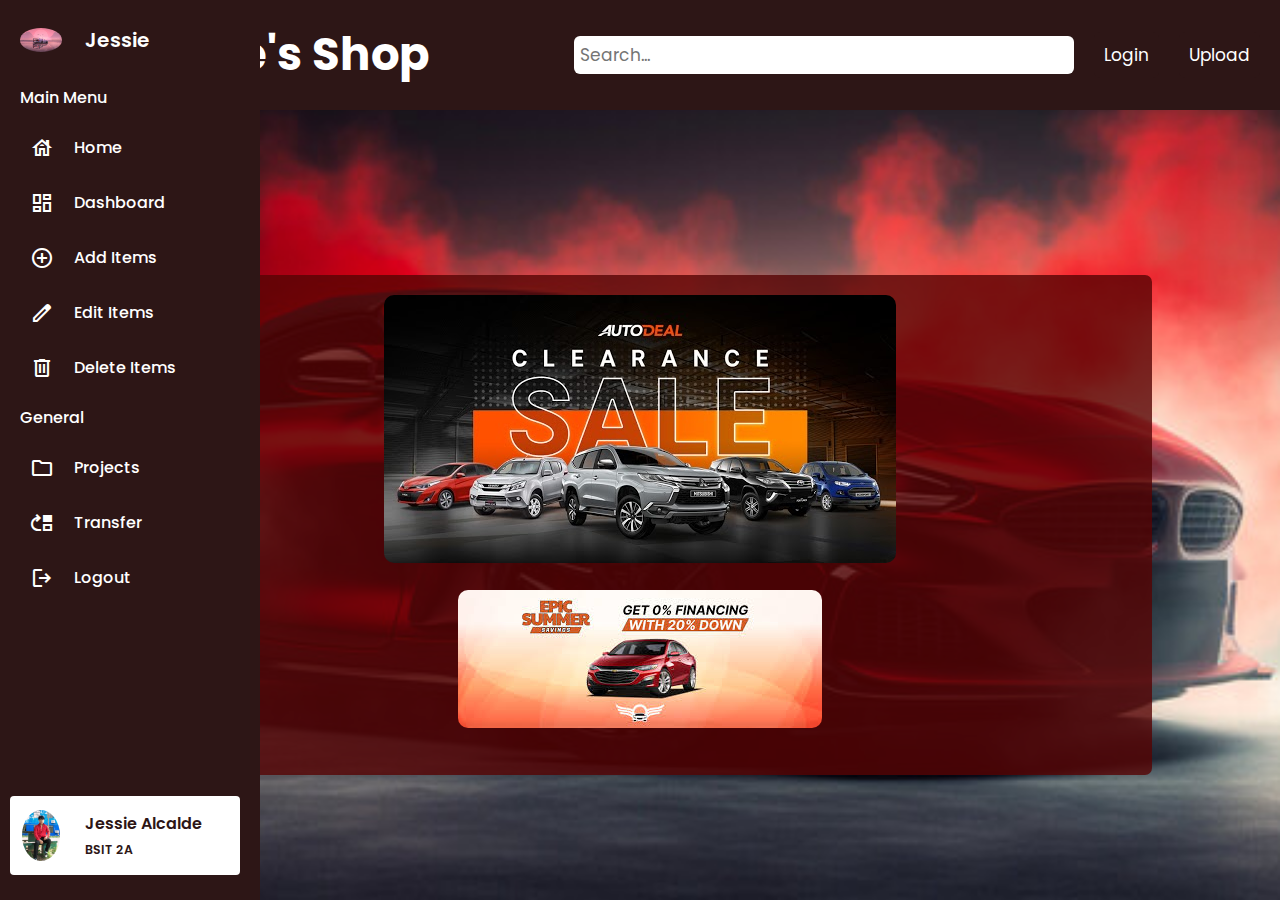
<file: Jessie_Alcalde_Finals/Final_Requirement/finalprojectsirmarvin/index.html>
<!DOCTYPE html>
<html lang="en">
<head>
  <meta charset="UTF-8" />
  <meta name="viewport" content="width=device-width, initial-scale=1.0" />
  <title>FINAL PROJECT</title>
  
  <link rel="stylesheet" href="https://fonts.googleapis.com/css2?family=Material+Symbols+Outlined:opsz,wght,FILL,GRAD@20..48,100..700,0..1,-50..200" />
  <link rel="stylesheet" href="style.css" />
  
</head>
<body>
  
  <aside class="sidebar">
    <div class="sidebar-header">
      <img src="images/logo.jpg" alt="logo" />
      <h2>Jessie</h2>
    </div>
    <ul class="sidebar-links">
      <h4>
        <span>Main Menu</span>
        <div class="menu-separator"></div>
      </h4>
      <li>
        <a href="index.html">
          <span class="material-symbols-outlined"> house </span>
          Home
        </a>
      </li>
      <li>
        <a href="dashboard.html">
          <span class="material-symbols-outlined"> dashboard </span>
          Dashboard
        </a>
      </li>
      <li>
        <a href="additems.html">
          <span class="material-symbols-outlined"> add_circle </span>
          Add Items
        </a>
      </li>
      <li>
        <a href="upitems.html">
          <span class="material-symbols-outlined"> edit </span>
          Edit Items
        </a>
      </li>
      <li>
        <a href="delitems.html">
          <span class="material-symbols-outlined"> delete </span>
          Delete Items
        </a>
      </li>
      <h4>
        <span>General</span>
        <div class="menu-separator"></div>
      </h4>
      <li>
        <a href="#">
          <span class="material-symbols-outlined"> folder </span>
          Projects
        </a>
      </li>
      <li>
        <a href="#">
          <span class="material-symbols-outlined"> move_up </span>
          Transfer
        </a>
      </li>
      <li>
        <a href="login.html">
          <span class="material-symbols-outlined"> logout </span>
          Logout
        </a>
      </li>
    </ul>
    <div class="user-account">
      <div class="user-profile">
        <img src="images/jessiee.jpg" alt="Profile Image" />
        <div class="user-detail">
          <h3>Jessie Alcalde</h3>
          <span>BSIT 2A</span>
        </div>
      </div>
    </div>
  </aside>
  <div class="topbar">
    <h2>Jessie's Shop</h2>
    <input type="text" placeholder="Search...">
    <button type="button" class="login">Login</button>
    <button type="button" class="upload">Upload</button>
  </div>

  <div class="texts">
    <div class="vision">
      <img src="images/vission.jpg" alt="Vission Image" />
    </div>
    <div class="mission">
      <img src="images/mission.jpg" alt="Mission Image" />
    </div>
  </div>
  
</body>
</html>
</file>
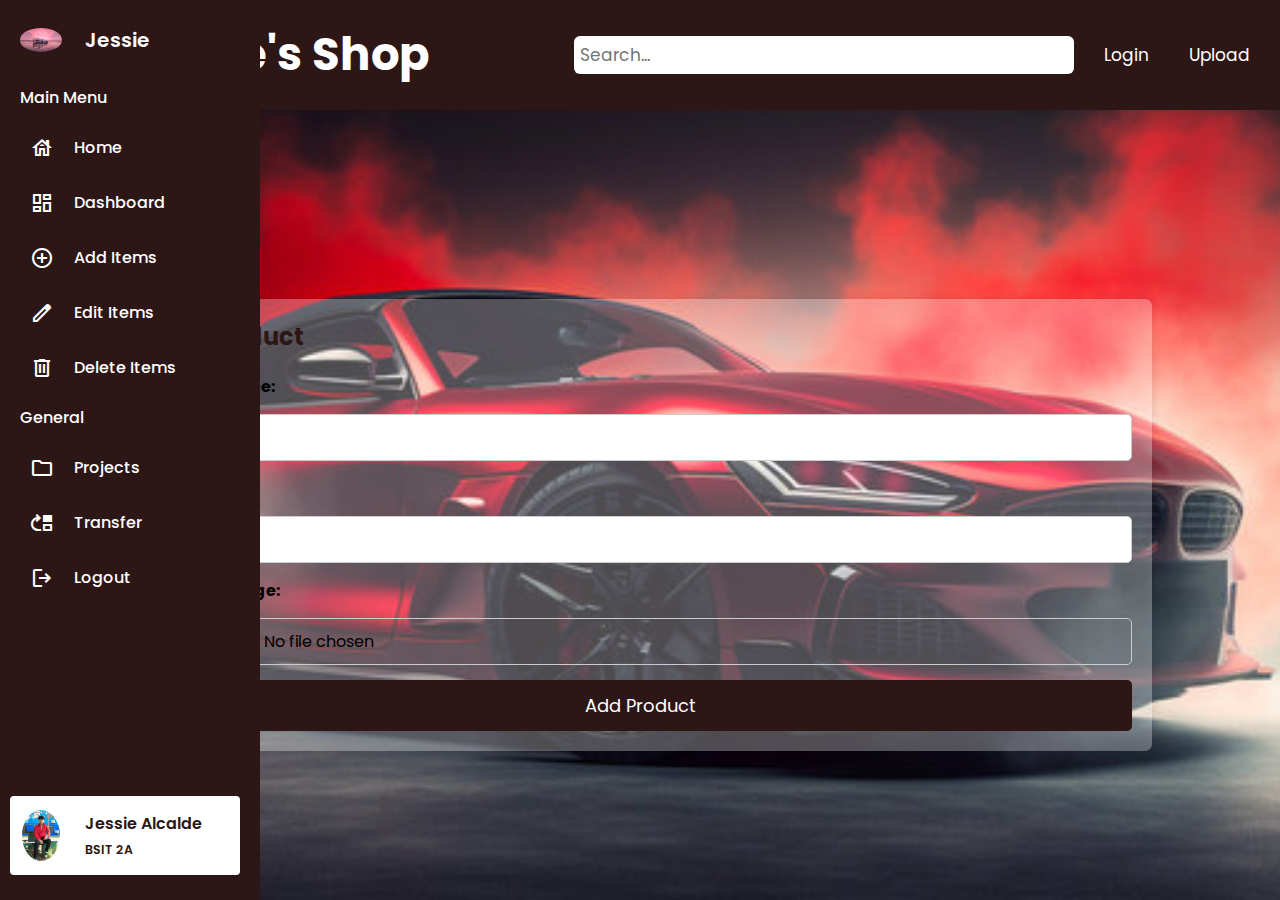
<file: Jessie_Alcalde_Finals/Final_Requirement/finalprojectsirmarvin/additems.html>
<!DOCTYPE html>
<html lang="en">
<head>
  <meta charset="UTF-8" />
  <meta name="viewport" content="width=device-width, initial-scale=1.0" />
  <title>FINAL PROJECT</title>
  
  <link rel="stylesheet" href="https://fonts.googleapis.com/css2?family=Material+Symbols+Outlined:opsz,wght,FILL,GRAD@20..48,100..700,0..1,-50..200" />
  <link rel="stylesheet" href="style.css" />
  
</head>
<body>
  
  <aside class="sidebar">
    <div class="sidebar-header">
      <img src="images/logo.jpg" alt="logo" />
      <h2>Jessie</h2>
    </div>
    <ul class="sidebar-links">
      <h4>
        <span>Main Menu</span>
        <div class="menu-separator"></div>
      </h4>
      <li>
        <a href="index.html">
          <span class="material-symbols-outlined"> house </span>
          Home
        </a>
      </li>
      <li>
        <a href="dashboard.html">
          <span class="material-symbols-outlined"> dashboard </span>
          Dashboard
        </a>
      </li>
      <li>
        <a href="additems.html">
          <span class="material-symbols-outlined"> add_circle </span>
          Add Items
        </a>
      </li>
      <li>
        <a href="upitems.html">
          <span class="material-symbols-outlined"> edit </span>
          Edit Items
        </a>
      </li>
      <li>
        <a href="delitems.html">
          <span class="material-symbols-outlined"> delete </span>
          Delete Items
        </a>
      </li>
      <h4>
        <span>General</span>
        <div class="menu-separator"></div>
      </h4>
      <li>
        <a href="#">
          <span class="material-symbols-outlined"> folder </span>
          Projects
        </a>
      </li>
      <li>
        <a href="#">
          <span class="material-symbols-outlined"> move_up </span>
          Transfer
        </a>
      </li>
      <li>
        <a href="login.html">
          <span class="material-symbols-outlined"> logout </span>
          Logout
        </a>
      </li>
    </ul>
    <div class="user-account">
      <div class="user-profile">
        <img src="images/jessiee.jpg" alt="Profile Image" />
        <div class="user-detail">
          <h3>Jessie Alcalde</h3>
          <span>BSIT 2A</span>
        </div>
      </div>
    </div>
  </aside>
  <div class="topbar">
    <h2>Jessie's Shop</h2>
    <input type="text" placeholder="Search...">
    <button type="button" class="login">Login</button>
    <button type="button" class="upload">Upload</button>
  </div>
  
  <div class="main-content">
    <h3>Add Product</h3>
    <form action="#" method="POST" enctype="multipart/form-data">
      <label for="productName">Product Name:</label>
      <input type="text" id="productName" name="productName" required>
  
      <label for="productPrice">Price:</label>
      <input type="number" id="productPrice" name="productPrice" min="0" step="0.01" required>
  
      <label for="productImage">Product Image:</label>
      <input type="file" id="productImage" name="productImage" accept="image/*" required>
  
      <button type="submit">Add Product</button>
    </form>
  </div>
  
</body>
</html>
</file>
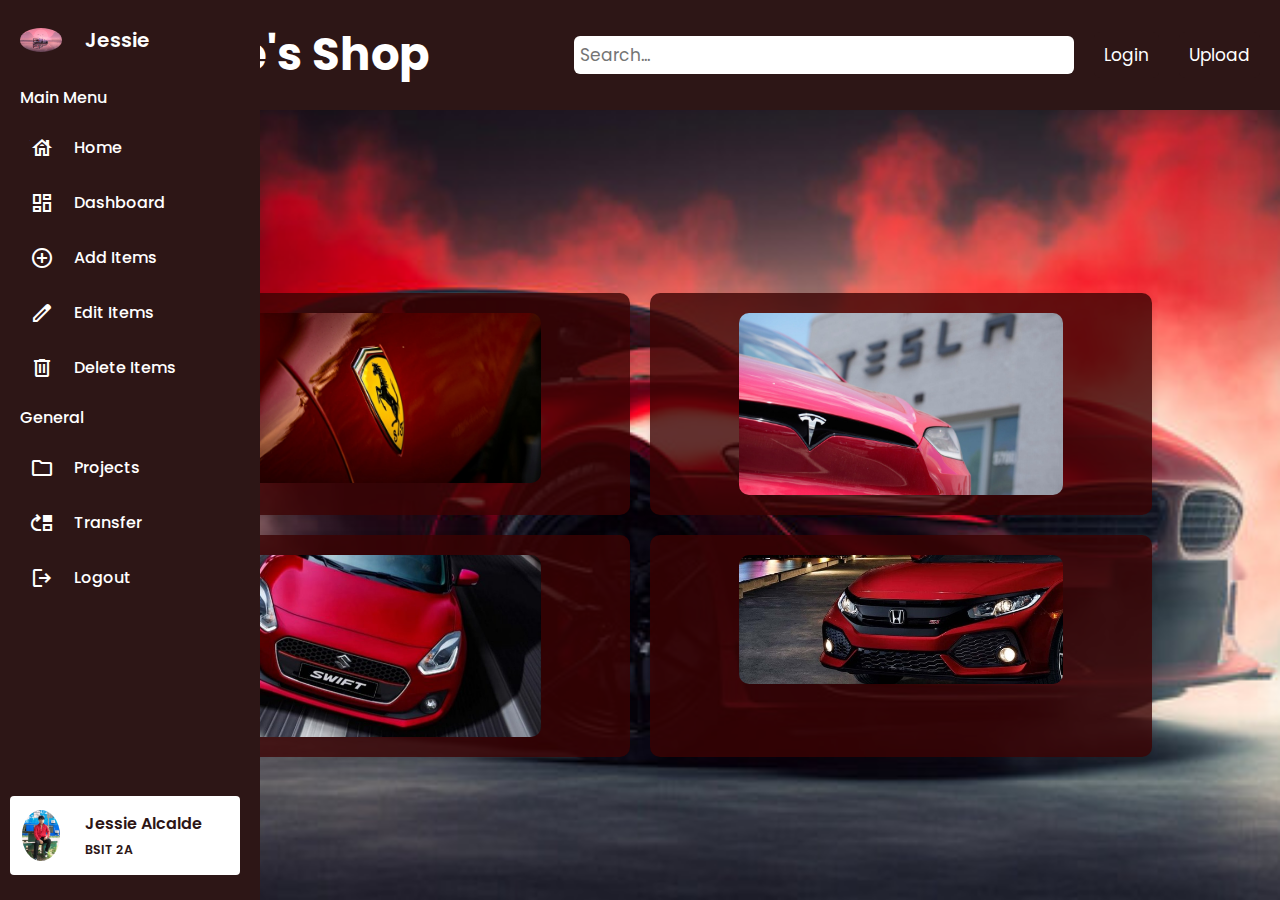
<file: Jessie_Alcalde_Finals/Final_Requirement/finalprojectsirmarvin/dashboard.html>
<!DOCTYPE html>
<html lang="en">
<head>
  <meta charset="UTF-8" />
  <meta name="viewport" content="width=device-width, initial-scale=1.0" />
  <title>FINAL PROJECT</title>
  
  <link rel="stylesheet" href="https://fonts.googleapis.com/css2?family=Material+Symbols+Outlined:opsz,wght,FILL,GRAD@20..48,100..700,0..1,-50..200" />
  <link rel="stylesheet" href="style.css" />
  
</head>
<body>
  
  <aside class="sidebar">
    <div class="sidebar-header">
      <img src="images/logo.jpg" alt="logo" />
      <h2>Jessie</h2>
    </div>
    <ul class="sidebar-links">
      <h4>
        <span>Main Menu</span>
        <div class="menu-separator"></div>
      </h4>
      <li>
        <a href="index.html">
          <span class="material-symbols-outlined"> house </span>
          Home
        </a>
      </li>
      <li>
        <a href="dashboard.html">
          <span class="material-symbols-outlined"> dashboard </span>
          Dashboard
        </a>
      </li>
      <li>
        <a href="additems.html">
          <span class="material-symbols-outlined"> add_circle </span>
          Add Items
        </a>
      </li>
      <li>
        <a href="upitems.html">
          <span class="material-symbols-outlined"> edit </span>
          Edit Items
        </a>
      </li>
      <li>
        <a href="delitems.html">
          <span class="material-symbols-outlined"> delete </span>
          Delete Items
        </a>
      </li>
      <h4>
        <span>General</span>
        <div class="menu-separator"></div>
      </h4>
      <li>
        <a href="#">
          <span class="material-symbols-outlined"> folder </span>
          Projects
        </a>
      </li>
      <li>
        <a href="#">
          <span class="material-symbols-outlined"> move_up </span>
          Transfer
        </a>
      </li>
      <li>
        <a href="login.html">
          <span class="material-symbols-outlined"> logout </span>
          Logout
        </a>
      </li>
    </ul>
    <div class="user-account">
      <div class="user-profile">
        <img src="images/jessiee.jpg" alt="Profile Image" />
        <div class="user-detail">
          <h3>Jessie Alcalde</h3>
          <span>BSIT 2A</span>
        </div>
      </div>
    </div>
  </aside>
  <div class="topbar">
    <h2>Jessie's Shop</h2>
    <input type="text" placeholder="Search...">
    <button type="button" class="login">Login</button>
    <button type="button" class="upload">Upload</button>
  </div>

  <div class="dashboard-content">
    <div class="box">
      <img src="images/ferrari.jpg" alt="Ferrari" class="dashboard-image">
    </div>
    <div class="box">
      <img src="images/tesla.jpg" alt="Tesla" class="dashboard-image">
    </div>
    <div class="box">
      <img src="images/suzuki.jpg" alt="Suzuki" class="dashboard-image">
    </div>
    <div class="box">
      <img src="images/honda.jpg" alt="Honda" class="dashboard-image">
    </div>
  </div>
  
</body>
</html>
</file>
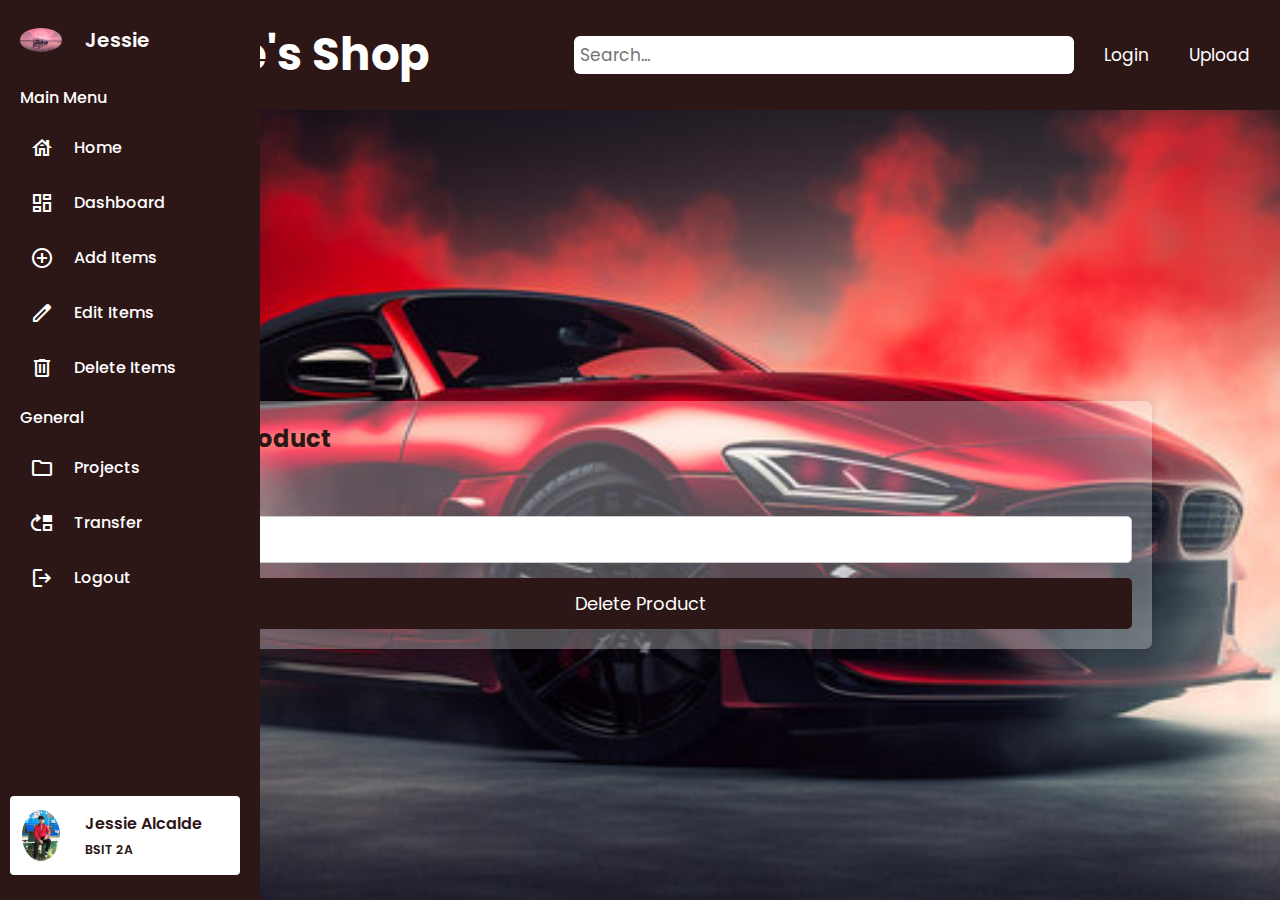
<file: Jessie_Alcalde_Finals/Final_Requirement/finalprojectsirmarvin/delitems.html>
<!DOCTYPE html>
<html lang="en">
<head>
  <meta charset="UTF-8" />
  <meta name="viewport" content="width=device-width, initial-scale=1.0" />
  <title>FINAL PROJECT</title>
  
  <link rel="stylesheet" href="https://fonts.googleapis.com/css2?family=Material+Symbols+Outlined:opsz,wght,FILL,GRAD@20..48,100..700,0..1,-50..200" />
  <link rel="stylesheet" href="style.css" />
</head>
<body>
  
  <aside class="sidebar">
    <div class="sidebar-header">
      <img src="images/logo.jpg" alt="logo" />
      <h2>Jessie</h2>
    </div>
    <ul class="sidebar-links">
      <h4>
        <span>Main Menu</span>
        <div class="menu-separator"></div>
      </h4>
      <li>
        <a href="index.html">
          <span class="material-symbols-outlined"> house </span>
          Home
        </a>
      </li>
      <li>
        <a href="dashboard.html">
          <span class="material-symbols-outlined"> dashboard </span>
          Dashboard
        </a>
      </li>
      <li>
        <a href="additems.html">
          <span class="material-symbols-outlined"> add_circle </span>
          Add Items
        </a>
      </li>
      <li>
        <a href="edititems.html">
          <span class="material-symbols-outlined"> edit </span>
          Edit Items
        </a>
      </li>
      <li>
        <a href="delitems.html">
          <span class="material-symbols-outlined"> delete </span>
          Delete Items
        </a>
      </li>
      <h4>
        <span>General</span>
        <div class="menu-separator"></div>
      </h4>
      <li>
        <a href="#">
          <span class="material-symbols-outlined"> folder </span>
          Projects
        </a>
      </li>
      <li>
        <a href="#">
          <span class="material-symbols-outlined"> move_up </span>
          Transfer
        </a>
      </li>
      <li>
        <a href="login.html">
          <span class="material-symbols-outlined"> logout </span>
          Logout
        </a>
      </li>
    </ul>
    <div class="user-account">
      <div class="user-profile">
        <img src="images/jessiee.jpg" alt="Profile Image" />
        <div class="user-detail">
          <h3>Jessie Alcalde</h3>
          <span>BSIT 2A</span>
        </div>
      </div>
    </div>
  </aside>
  
  <div class="topbar">
    <h2>Jessie's Shop</h2>
    <input type="text" placeholder="Search...">
    <button type="button" class="login">Login</button>
    <button type="button" class="upload">Upload</button>
  </div>

  <div class="main-content">
    <h3>Delete Product</h3>
    <form id="deleteForm">
      <label for="productId">Product ID:</label>
      <input type="text" id="productId" name="productId" required>
      <button type="submit">Delete Product</button>
    </form>
  </div>

  <script>
    // Example JavaScript for handling form submission (typically managed by backend)
    document.getElementById('deleteForm').addEventListener('submit', function(event) {
      event.preventDefault();
      var productId = document.getElementById('productId').value;
      // Here you would typically make a request to your backend to delete the product with productId
      alert(`Deleted product with ID: ${productId}`);
      // Optionally, redirect or update UI after successful deletion
    });
  </script>

</body>
</html>
</file>
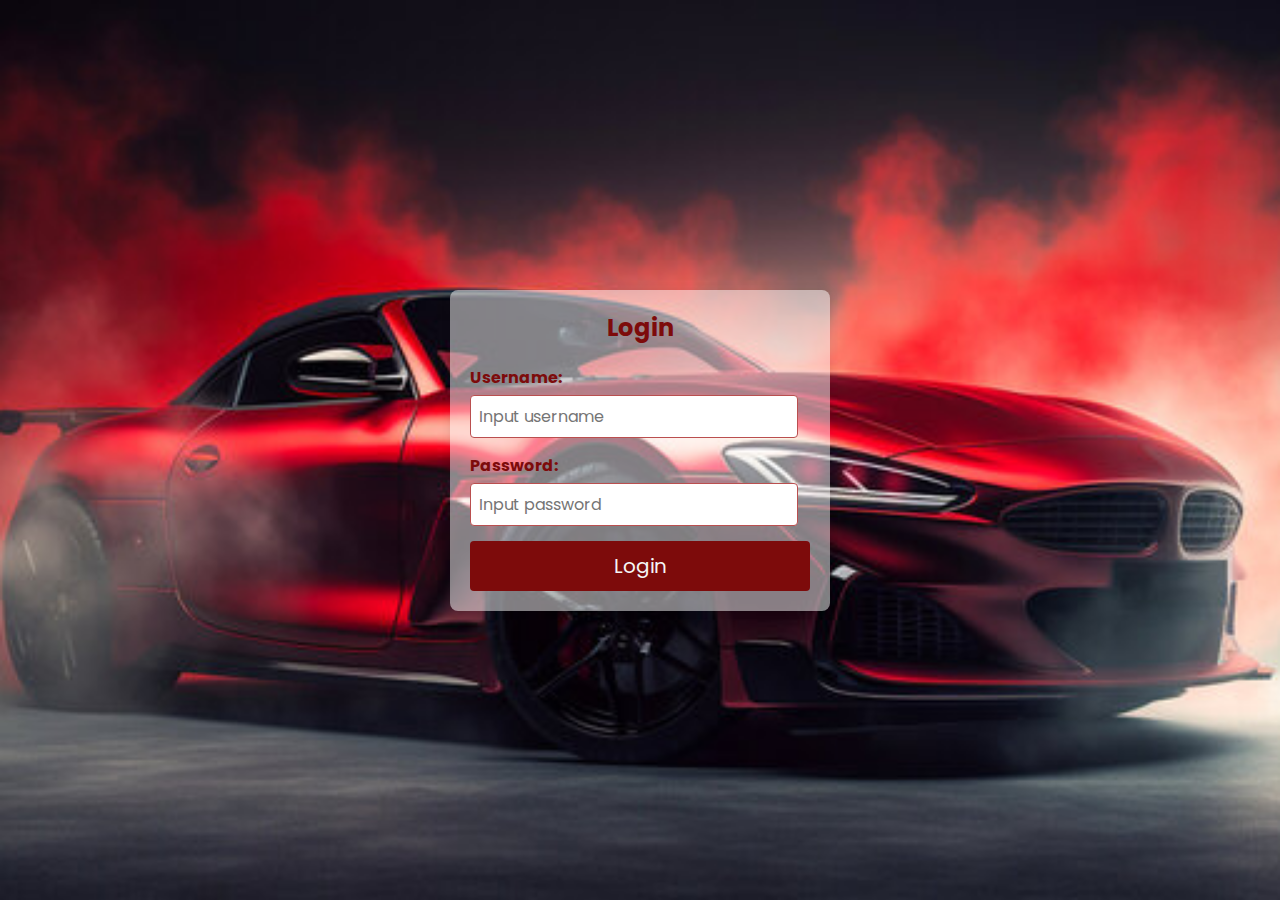
<file: Jessie_Alcalde_Finals/Final_Requirement/finalprojectsirmarvin/login.html>
<!DOCTYPE html>
<html lang="en">
<head>
  <meta charset="UTF-8">
  <meta name="viewport" content="width=device-width, initial-scale=1.0">
  <title>Login Form</title>
  <link rel="stylesheet" href="styles.css">
</head>
<body>
  <div class="login-container">
    <form id="loginForm" class="login-form" action="index.html" method="POST">
      <h2>Login</h2>
      <div class="form-group">
        <label for="username">Username:</label>
        <input type="text" id="username" name="username" placeholder="Input username" required>
      </div>
      <div class="form-group">
        <label for="password">Password:</label>
        <input type="password" id="password" name="password" placeholder="Input password" required>
      </div>
      <button type="submit">Login</button>
    </form>
  </div>
</body>
</html>
</file>
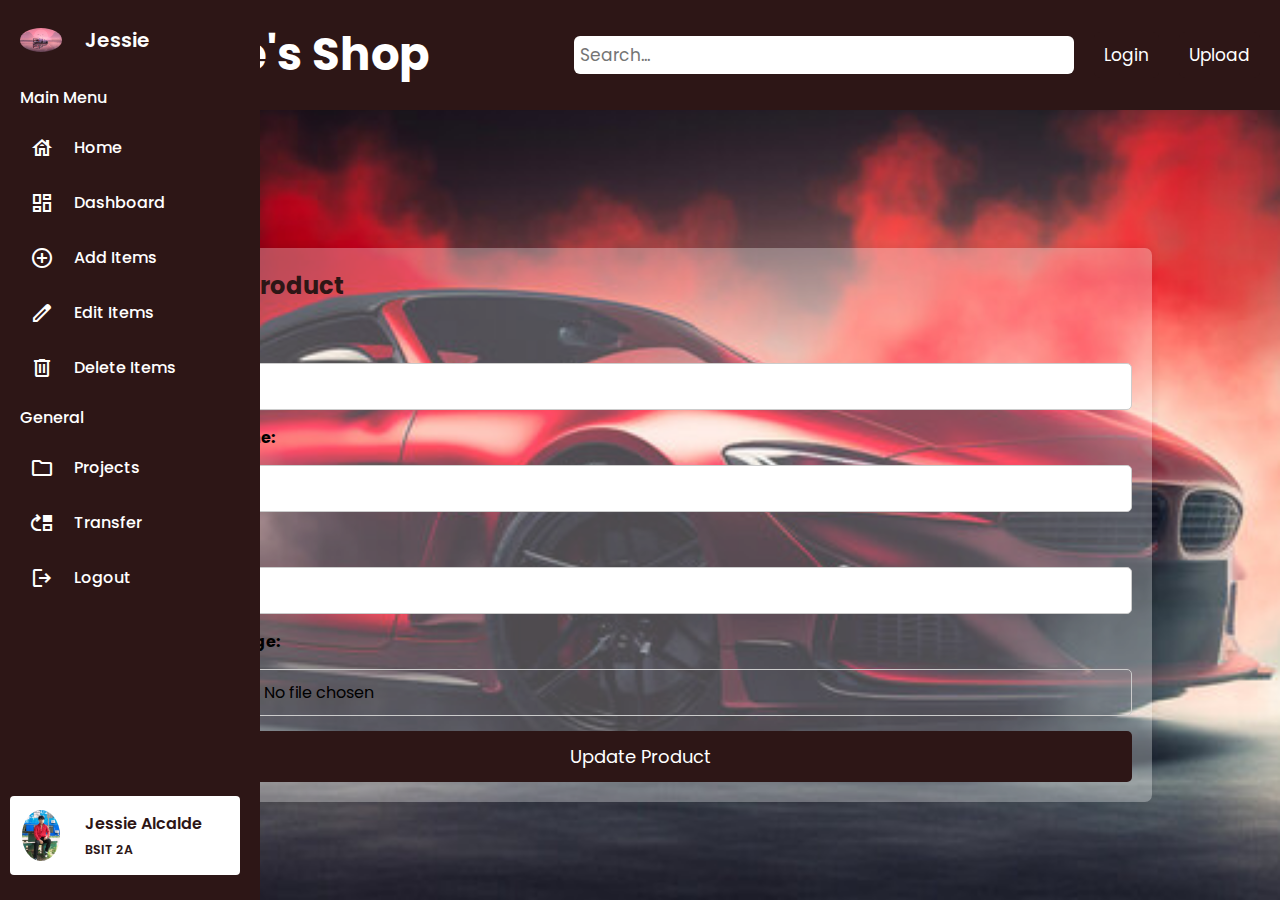
<file: Jessie_Alcalde_Finals/Final_Requirement/finalprojectsirmarvin/upitems.html>
<!DOCTYPE html>
<html lang="en">
<head>
  <meta charset="UTF-8" />
  <meta name="viewport" content="width=device-width, initial-scale=1.0" />
  <title>FINAL PROJECT</title>
  
  <link rel="stylesheet" href="https://fonts.googleapis.com/css2?family=Material+Symbols+Outlined:opsz,wght,FILL,GRAD@20..48,100..700,0..1,-50..200" />
  <link rel="stylesheet" href="style.css" />
  
</head>
<body>
  
  <aside class="sidebar">
    <div class="sidebar-header">
      <img src="images/logo.jpg" alt="logo" />
      <h2>Jessie</h2>
    </div>
    <ul class="sidebar-links">
      <h4>
        <span>Main Menu</span>
        <div class="menu-separator"></div>
      </h4>
      <li>
        <a href="index.html">
          <span class="material-symbols-outlined"> house </span>
          Home
        </a>
      </li>
      <li>
        <a href="dashboard.html">
          <span class="material-symbols-outlined"> dashboard </span>
          Dashboard
        </a>
      </li>
      <li>
        <a href="additems.html">
          <span class="material-symbols-outlined"> add_circle </span>
          Add Items
        </a>
      </li>
      <li>
        <a href="upitems.html">
          <span class="material-symbols-outlined"> edit </span>
          Edit Items
        </a>
      </li>
      <li>
        <a href="delitems.html">
          <span class="material-symbols-outlined"> delete </span>
          Delete Items
        </a>
      </li>
      <h4>
        <span>General</span>
        <div class="menu-separator"></div>
      </h4>
      <li>
        <a href="#">
          <span class="material-symbols-outlined"> folder </span>
          Projects
        </a>
      </li>
      <li>
        <a href="#">
          <span class="material-symbols-outlined"> move_up </span>
          Transfer
        </a>
      </li>
      <li>
        <a href="login.html">
          <span class="material-symbols-outlined"> logout </span>
          Logout
        </a>
      </li>
    </ul>
    <div class="user-account">
      <div class="user-profile">
        <img src="images/jessiee.jpg" alt="Profile Image" />
        <div class="user-detail">
          <h3>Jessie Alcalde</h3>
          <span>BSIT 2A</span>
        </div>
      </div>
    </div>
  </aside>
  <div class="topbar">
    <h2>Jessie's Shop</h2>
    <input type="text" placeholder="Search...">
    <button type="button" class="login">Login</button>
    <button type="button" class="upload">Upload</button>
  </div>

  <div class="main-content">
    <h3>Update Product</h3>
    <form action="#" method="POST">
      <label for="productId">Product ID:</label>
      <input type="text" id="productId" name="productId" required>
  
      <label for="productName">Product Name:</label>
      <input type="text" id="productName" name="productName" required>
  
      <label for="productPrice">Price:</label>
      <input type="number" id="productPrice" name="productPrice" min="0" step="0.01" required>
  
      <label for="productImage">Product Image:</label>
      <input type="file" id="productImage" name="productImage" accept="image/*">
  
      <button type="submit">Update Product</button>
    </form>
  </div>
  

</body>
</html>
</file>
<file: Jessie_Alcalde_Finals/Final_Requirement/finalprojectsirmarvin/style.css>
@import url("https://fonts.googleapis.com/css2?family=Poppins:wght@400;500;600;700&display=swap");

* {
  margin: 0;
  padding: 0;
  box-sizing: border-box;
  font-family: "Poppins", sans-serif;
}

body {
  min-height: 100vh;
  background-image: url('wallpaperrr.jpg');
  background-size: cover; 
  background-position: center; 
  background-repeat: no-repeat; 
  display: flex; 
  justify-content: center; 
  align-items: center; 
  flex-direction: column; 
}

.sidebar {
  position: fixed;
  top: 0;
  left: 0;
  height: 100%;
  width: 85px;
  display: flex;
  overflow-x: hidden;
  flex-direction: column;
  background: #2d1616;
  padding: 25px 20px;
  transition: all 0.4s ease;
  z-index: 5;
}

.sidebar:hover {
  width: 260px;
}

.sidebar .sidebar-header {
  display: flex;
  align-items: center;
}

.sidebar .sidebar-header img {
  width: 42px;
  border-radius: 50%;
}

.sidebar .sidebar-header h2 {
  color: #fff;
  font-size: 1.25rem;
  font-weight: 600;
  white-space: nowrap;
  margin-left: 23px;
}

.sidebar-links h4 {
  color: #fff;
  font-weight: 500;
  white-space: nowrap;
  margin: 10px 0;
  position: relative;
}

.sidebar-links h4 span {
  opacity: 0;
}

.sidebar:hover .sidebar-links h4 span {
  opacity: 1;
}

.sidebar-links .menu-separator {
  position: absolute;
  left: 0;
  top: 50%;
  width: 100%;
  height: 1px;
  transform: scaleX(1);
  transform: translateY(-50%);
  background: #ba4f4f;
  transform-origin: right;
  transition-delay: 0.2s;
}

.sidebar:hover .sidebar-links .menu-separator {
  transition-delay: 0s;
  transform: scaleX(0);
}

.sidebar-links {
  list-style: none;
  margin-top: 20px;
  height: 80%;
  overflow-y: auto;
  scrollbar-width: none;
}

.sidebar-links::-webkit-scrollbar {
  display: none;
}

.sidebar-links li a {
  display: flex;
  align-items: center;
  gap: 0 20px;
  color: #fff;
  font-weight: 500;
  white-space: nowrap;
  padding: 15px 10px;
  text-decoration: none;
  transition: 0.2s ease;
}

.sidebar-links li a:hover {
  color: #2d1616;
  background: #fff;
  border-radius: 4px;
}

.user-account {
  margin-top: auto;
  padding: 12px 10px;
  margin-left: -10px;
}

.user-profile {
  display: flex;
  align-items: center;
  color: #2d1616;
}

.user-profile img {
  width: 42px;
  border-radius: 50%;
  border: 2px solid #fff;
}

.user-profile h3 {
  font-size: 1rem;
  font-weight: 600;
}

.user-profile span {
  font-size: 0.775rem;
  font-weight: 600;
}

.user-detail {
  margin-left: 23px;
  white-space: nowrap;
}

.sidebar:hover .user-account {
  background: #fff;
  border-radius: 4px;
}

.topbar {
  position: fixed;
  width: 100%;
  background: #2d1616;
  font-size: 30px;
  top: 0;
  left: 0;
  height: 110px;
  display: flex;
  align-items: center;
  justify-content: flex-end; 
  padding: 0 20px;
  gap: 20px; 
}

.topbar h2 {
  margin: 0;
  color: #ffffff;
  margin-right: 10%;
}

.topbar input[type=text] {
  padding: 6px;
  border-radius: 6px;
  font-size: 17px;
  width: 500px;
  border: none;
}

.topbar button {
  padding: 10px;
  background-color: #2d1616;
  color: white;
  border: none;
  border-radius: 6px;
  font-size: 17px;
  cursor: pointer;
}

topbar button:hover {
  background-color: #ba4f4f;
}

.texts {
  padding: 20px;
  margin-top: 150px; 
  width: 80%;
  background-color: rgba(86, 4, 4, 0.801);
  border-radius: 7px;
  text-align: center; /* Center the text */
}

.vision, .mission {
  margin-bottom: 20px;
}

.vision img, .mission img {
  max-width: 100%;
  border-radius: 10px;
  height: auto; /* Maintain aspect ratio */
}

.vision h3, .mission h3 {
  color: #020202;
  font-size: 60px;
  margin-bottom: 10px;
}

.vision h4, .mission h4 {
  color: rgb(0, 0, 0);
  font-size: 30px;
}
.dashboard-content {
  display: grid;
  grid-template-columns: repeat(2, 1fr);
  gap: 20px;
  margin: 150px auto 0;
  width: 80%;
}

.box {
  padding: 20px;
  background-color: rgba(59, 3, 3, 0.8);
  border-radius: 10px;
  text-align: center;
  display: flex;
  flex-direction: column;
  align-items: center;
  box-shadow: 0 4px 8px rgba(0, 0, 0, 0.1);
  transition: transform 0.3s ease, box-shadow 0.3s ease;
}

.dashboard-image {
  width: 70%;
  height: auto;
  object-fit: cover;
  border-radius: 10px;
}

.box:hover {
  transform: translateY(-10px);
  box-shadow: 0 8px 16px rgba(0, 0, 0, 0.2);
}

.main-content {
  background-color: rgba(255, 255, 255, 0.295);
  padding: 20px;
  margin-top: 150px;
  width: 80%;
  border-radius: 7px;
  box-shadow: 0 0 10px rgba(0, 0, 0, 0.1);
}

.main-content h3 {
  color: #2d1616;
  font-size: 24px;
  margin-bottom: 20px;
}

.main-content form {
  display: flex;
  flex-direction: column;
  gap: 15px;
}

.main-content form label {
  font-weight: bold;
}

.main-content form input[type="text"],
.main-content form input[type="number"],
.main-content form input[type="file"] {
  padding: 10px;
  border: 1px solid #ccc;
  border-radius: 5px;
  font-size: 16px;
}

.main-content form button {
  padding: 12px;
  background-color: #2d1616;
  color: #fff;
  border: none;
  border-radius: 5px;
  font-size: 18px;
  cursor: pointer;
}

.main-content form button:hover {
  background-color: #751e1e;
}
</file>
<file: Jessie_Alcalde_Finals/Final_Requirement/finalprojectsirmarvin/styles.css>
/* Importing Google font - Poppins */
@import url("https://fonts.googleapis.com/css2?family=Poppins:wght@400;500;600;700&display=swap");

* {
  margin: 0;
  padding: 0;
  box-sizing: border-box;
  font-family: "Poppins", sans-serif;
}

body {
  display: flex;
  justify-content: center;
  align-items: center;
  height: 100vh;
  margin: 0;
  background-image: url('wallpaperrr.jpg');
  background-size: cover; 
  background-position: center; 
  background-repeat: no-repeat; 
  flex-direction: column;
}

.login-container {
  background-color: rgba(255, 255, 255, 0.493);
  padding: 20px;
  border-radius: 8px;
  box-shadow: 0 0 10px rgba(0, 0, 0, 0.1);
  width: 380px;
  height: auto;
}

.login-form {
  display: flex;
  flex-direction: column;
}

.login-form h2 {
  text-align: center;
  margin-bottom: 20px;
  color: #7d0b0b;
}

.form-group {
  margin-bottom: 15px;
}

.form-group label {
  font-weight: bold;
  display: block;
  margin-bottom: 5px;
  color: #7d0b0b;
}

.form-group input[type="text"],
.form-group input[type="password"] {
  width: calc(100% - 12px);
  padding: 8px;
  font-size: 16px;
  border: 1px solid #ba4f4f;
  border-radius: 4px;
}

button[type="submit"] {
  padding: 10px 20px;
  background-color: #7d0b0b;
  color: whitesmoke;
  border: none;
  border-radius: 4px;
  cursor: pointer;
  font-size: 20px;
}

button[type="submit"]:hover {
  background-color: #ba4f4f;
}
</file>
